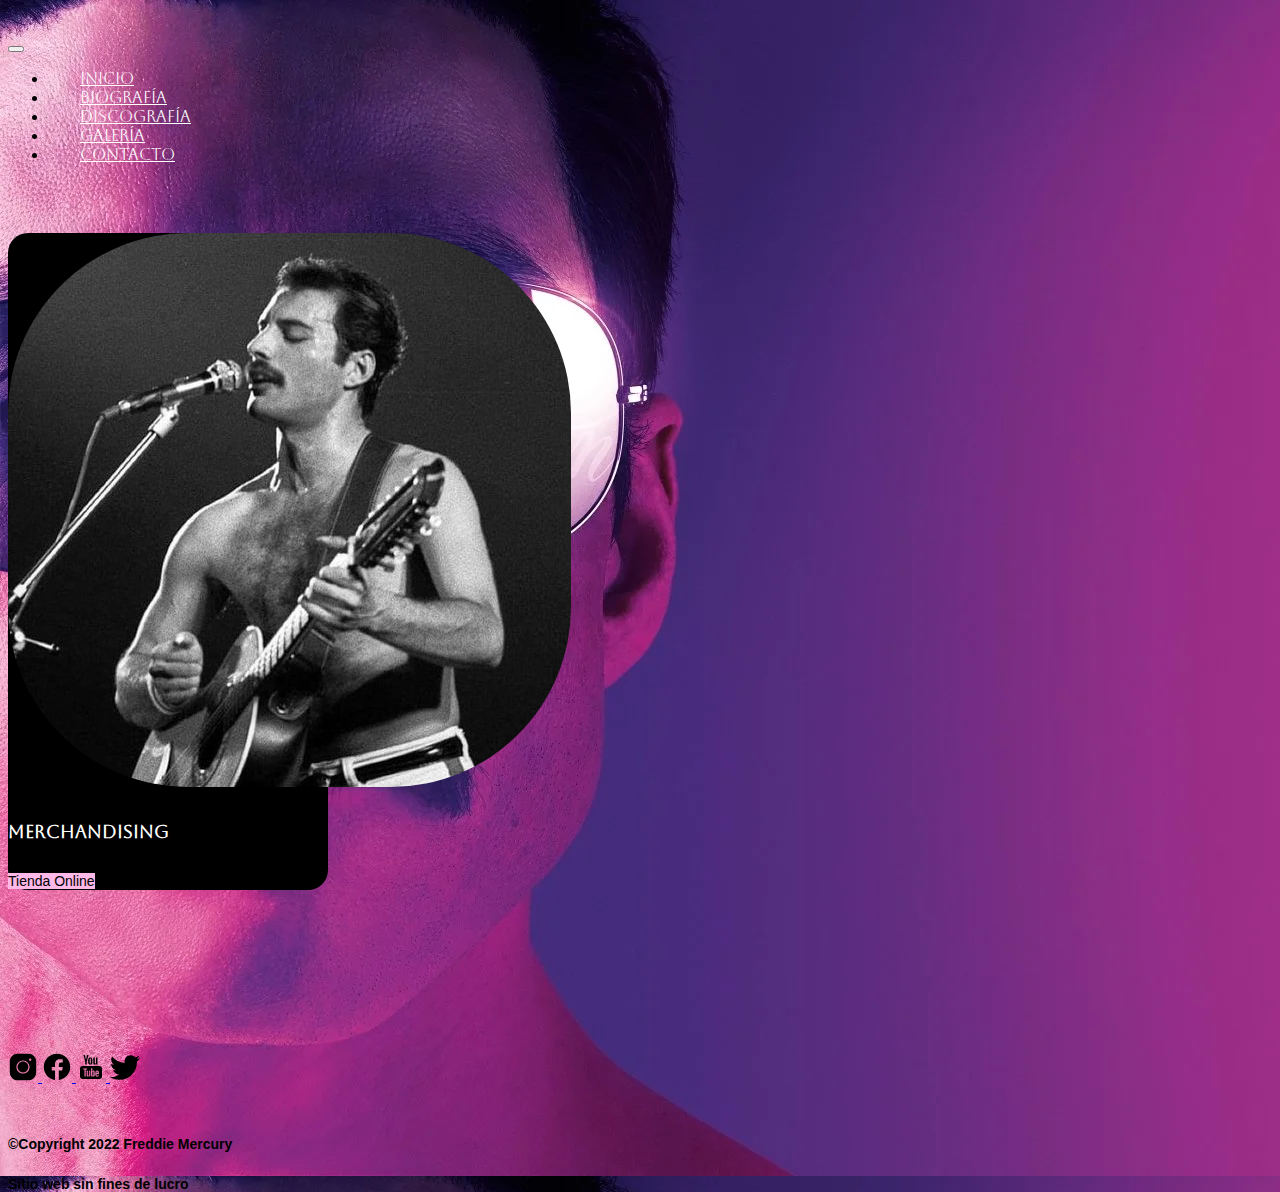
<file: index.html>
<!DOCTYPE html>
<html lang="es" style="height:100%; width:100%;">
<head>
    <meta charset="UTF-8">
    <meta http-equiv="X-UA-Compatible" content="IE=edge">
    <meta name="viewport" content="width=device-width, initial-scale=1.0">
    <meta name="description" content="Encontrá toda la información sobre Freddie Mercury.">
    <meta name="keywords" content="música, rock, Freddie Mercury, 80, arte, Queen">
    <meta name="author" content="Brenda Foschi">
    <link rel="preconnect" href="https://fonts.googleapis.com">
    <link rel="preconnect" href="https://fonts.gstatic.com" crossorigin>
    <link href="https://fonts.googleapis.com/css2?family=Aboreto&display=swap" rel="stylesheet">
    <link href="https://fonts.googleapis.com/css2?family=Libre+Baskerville:wght@700&family=Playfair+Display&family=Signika:wght@500&display=swap" rel="stylesheet">
    <link href="https://cdn.jsdelivr.net/npm/bootstrap@5.1.3/dist/css/bootstrap.min.css" rel="stylesheet" integrity="sha384-1BmE4kWBq78iYhFldvKuhfTAU6auU8tT94WrHftjDbrCEXSU1oBoqyl2QvZ6jIW3" crossorigin="anonymous">
    <link rel="stylesheet" href="./css/style.css">
    <title>Freddie Mercury</title>
</head>

<body>
      <header class="container fluid">
      <div class="row" style="height: 3vh;"></div>

      <!-- BARRA DE NAVEGACIÓN -->
      <div class="row">
        <nav class="navbar navbar-expand-lg navbar-dark">
            <div class="container-fluid">
              
              <button class="navbar-toggler" type="button" data-bs-toggle="collapse" data-bs-target="#navbarNav" 
                aria-controls="navbarNav" aria-expanded="false" aria-label="Toggle navigation">
                <span class="navbar-toggler-icon"></span>
              </button>
              <div class="collapse navbar-collapse" id="navbarNav">
                <ul class="navbar-nav mx-auto">
                  <li class="nav-item">
                    <a class="inic nav-link active" aria-current="page" href="./index.html">INICIO</a>
                  </li>
                  <li class="nav-item">
                    <a class="bio nav-link" href="./pages/biografia.html">BIOGRAFÍA</a>
                  </li>
                  <li class="nav-item">
                    <a class="disc nav-link" href="./pages/discografia.html">DISCOGRAFÍA</a>
                  </li>
                  <li class="nav-item">
                    <a class="gal nav-link" href="./pages/galeria.html">GALERÍA</a>
                  </li>
                  <li class="nav-item">
                    <a class="cont nav-link" href="./pages/contacto.html">CONTACTO</a>
                  </li>
               </div>
            </div>
          </nav>
    </div>
   </header>

   <main>
     <section class="container">
       <div class="row" style="height: 5vh;"></div>
       <div class="row">
          <div class="col-sm-7 col-xs-10">
          </div>

          <!-- CARD -->
          <div class="text-center col-sm-5 col-xs-10">
            <div class="card">
              <img src="./media/card.webp" alt="Freddie Mercury">
              <div class="card-body">
                <h5 class="card-title">Merchandising</h5>
                <a href="./pages/error.html" class="btn">Tienda Online</a>
              </div>
            </div>
          </div>
        </div>
    </section>

    <div class="row" style="height: 8vh;"></div>
   </main>

   
   <!-- FOOTER -->
   <footer class="container fluid">

    <div class="row" style="height: 10vh"></div>

    
    <div class="row">
          <nav class="navbar navbar-light">
        <div class="col-12 text-center">
          <a class="navbar-brand" href="https://www.instagram.com/freddiemercury">
            <img src="./media/ig.svg" alt="logo instagram" height="30px">
          </a>
          <a class="navbar-brand" href="https://www.facebook.com/freddiemercury/">
            <img src="./media/fb.svg" alt="logo facebook" height="30px">
          </a>
          <a class="navbar-brand" href="https://www.youtube.com/channel/UCxbkO0haK5H6zhsa_lRcn0A">
            <img src="./media/ytb.svg" alt="logo youtube" height="30px">
          </a>
          <a class="navbar-brand" href="https://www.youtube.com/channel/UCxbkO0haK5H6zhsa_lRcn0A">
            <img src="./media/tw.svg" alt="logo twitter" height="30px">
          </a>
        </div>
      </nav>
      <div class="row" style="height: 3vh"></div>
      <div class="row text-center">
        <h5>©Copyright 2022 Freddie Mercury</h5>
        <h5>Sitio web sin fines de lucro</h5>
      </div>
  </div>
  </footer>



    <script src="https://cdn.jsdelivr.net/npm/@popperjs/core@2.11.2/dist/umd/popper.min.js" 
    integrity="sha384-q9CRHqZndzlxGLOj+xrdLDJa9ittGte1NksRmgJKeCV9DrM7Kz868XYqsKWPpAmn" crossorigin="anonymous"></script>
   <script src="https://cdn.jsdelivr.net/npm/bootstrap@5.1.3/dist/js/bootstrap.min.js" 
   integrity="sha384-QJHtvGhmr9XOIpI6YVutG+2QOK9T+ZnN4kzFN1RtK3zEFEIsxhlmWl5/YESvpZ13" crossorigin="anonymous"></script>
</body>
</html>
</file>
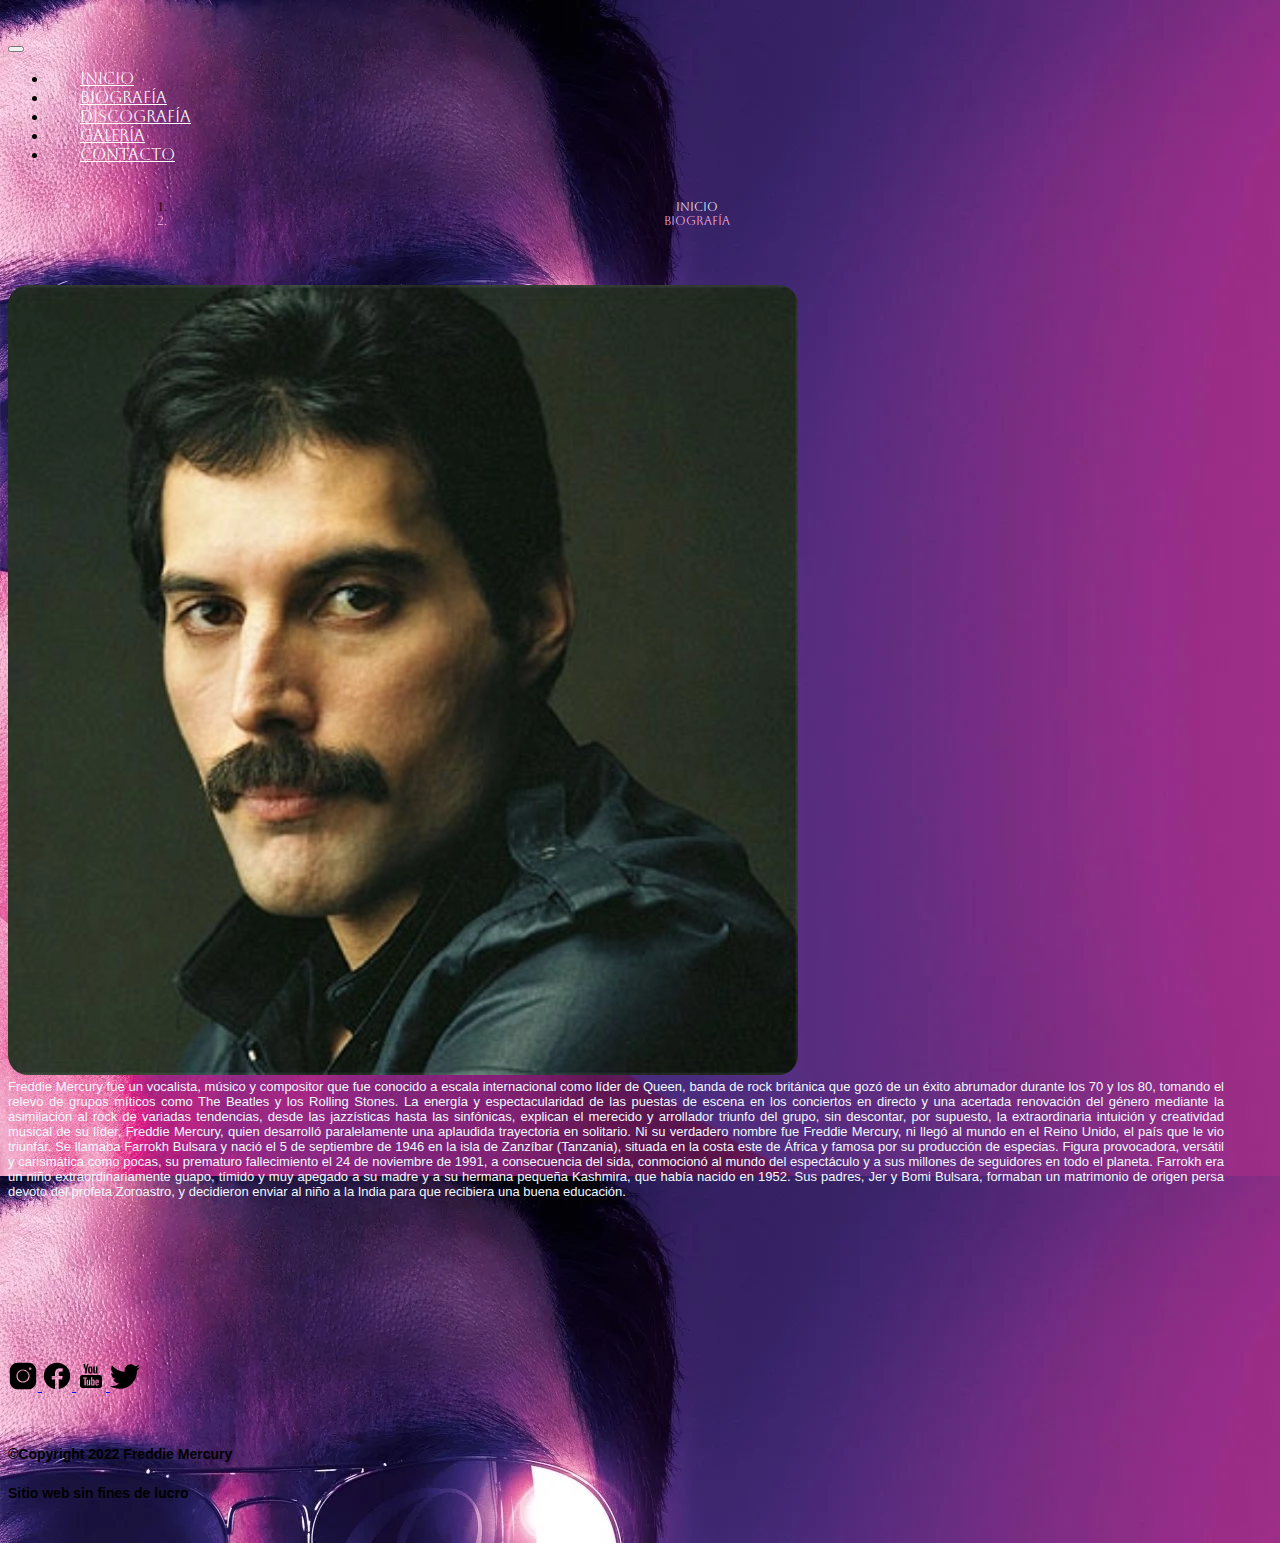
<file: pages/biografia.html>
<!DOCTYPE html>
<html lang="es">
<head>
    <meta charset="UTF-8">
    <meta http-equiv="X-UA-Compatible" content="IE=edge">
    <meta name="viewport" content="width=device-width, initial-scale=1.0">
    <meta name="description" content="Encontrá toda la información sobre la vida de Freddie Mercury.">
    <meta name="keywords" content="música, rock, Freddie Mercury, 80, arte, biografía">
    <meta name="author" content="Brenda Foschi">
    <link rel="preconnect" href="https://fonts.googleapis.com">
    <link rel="preconnect" href="https://fonts.gstatic.com" crossorigin>
    <link href="https://fonts.googleapis.com/css2?family=Aboreto&display=swap" rel="stylesheet">
    <link href="https://fonts.googleapis.com/css2?family=Libre+Baskerville:wght@700&family=Playfair+Display&family=Signika:wght@500&display=swap" rel="stylesheet">
    <link href="https://cdn.jsdelivr.net/npm/bootstrap@5.1.3/dist/css/bootstrap.min.css" rel="stylesheet" integrity="sha384-1BmE4kWBq78iYhFldvKuhfTAU6auU8tT94WrHftjDbrCEXSU1oBoqyl2QvZ6jIW3" crossorigin="anonymous">
    <link rel="stylesheet" href="../css/style.css">
    <title>Biografía</title>
</head>

<body class="cuerpi">
  <header class="container fluid">
    <div class="row" style="height: 3vh;"></div>

         <!-- BARRA DE NAVEGACIÓN -->
    <div class="row">
      <nav class="navbar navbar-expand-lg navbar-dark">
          <div class="container-fluid">
            <button class="navbar-toggler" type="button" data-bs-toggle="collapse" data-bs-target="#navbarNav" 
              aria-controls="navbarNav" aria-expanded="false" aria-label="Toggle navigation">
              <span class="navbar-toggler-icon"></span>
            </button>

            <div class="collapse navbar-collapse" id="navbarNav">
              <ul class="navbar-nav mx-auto">
                <li class="nav-item">
                  <a class="inic nav-link" aria-current="page" href="../index.html">INICIO</a>
                </li>
                <li class="nav-item">
                  <a class="bio nav-link active" href="../pages/biografia.html">BIOGRAFÍA</a>
                </li>
                <li class="nav-item">
                  <a class="disc nav-link" href="../pages/discografia.html">DISCOGRAFÍA</a>
                </li>
                <li class="nav-item">
                  <a class="gal nav-link" href="../pages/galeria.html">GALERÍA</a>
                </li>
                <li class="nav-item">
                  <a class="cont nav-link" href="../pages/contacto.html">CONTACTO</a>
                </li>
             </div>
          </div>
        </nav>
  </div>
 </header>

   <main>
     
    <!-- BREADCRUM  -->
     <nav aria-label="breadcrumb">
      <ol class="breadcrumb">
        <li class="breadcrumb-item"><a class="enlace" href="../index.html">Inicio</a></li>
        <li class="breadcrumb-item active" aria-current="page">Biografía</li>
      </ol>
    </nav>

      <section class="container">
        <div class="row" style="height: 5vh;"></div>

        <!-- TEXTO BIOGRAFÍA -->
        <div class="row">
          <div class="col-sm-6 col-md-6 col-xs-12 text-center"><img style="border-radius:20px;" width="65%" src="../media/biogra_freddie.webp" 
            alt="Freddie Mercury"> </div>
            <div id="textbio" class="col-sm-6 col-md-6 col-xs-12">Freddie Mercury fue un vocalista, músico y compositor que fue conocido a escala internacional como
            líder de Queen, banda de rock británica que gozó de un éxito abrumador durante los 70 y los 80, tomando el relevo de 
            grupos míticos como The Beatles y los Rolling Stones. La energía y espectacularidad de las puestas de escena en los 
            conciertos en directo y una acertada renovación del género mediante la asimilación al rock de variadas tendencias, desde 
            las jazzísticas hasta las sinfónicas, explican el merecido y arrollador triunfo del grupo, sin descontar, por supuesto, 
            la extraordinaria intuición y creatividad musical de su líder, Freddie Mercury, quien desarrolló paralelamente una 
            aplaudida trayectoria en solitario. Ni su verdadero nombre fue Freddie Mercury, ni llegó al mundo en el Reino Unido, 
            el país que le vio triunfar. Se llamaba Farrokh Bulsara y nació el 5 de septiembre de 1946 en la isla de Zanzíbar 
            (Tanzania), situada en la costa este de África y famosa por su producción de especias. Figura provocadora, versátil y 
            carismática como pocas, su prematuro fallecimiento el 24 de noviembre de 1991, a consecuencia del sida, conmocionó al 
            mundo del espectáculo y a sus millones de seguidores en todo el planeta. Farrokh era un niño extraordinariamente guapo, 
            tímido y muy apegado a su madre y a su hermana pequeña Kashmira, que había nacido en 1952. Sus padres, Jer y Bomi Bulsara,
             formaban un matrimonio de origen persa devoto del profeta Zoroastro, y decidieron enviar al niño a la India para que 
             recibiera una buena educación.      
            </div>
            
    </section>
    <div class="row" style="height: 8vh;"></div>
   </main>

   <!-- FOOTER -->
   <footer class="container fluid">

    <div class="row" style="height: 10vh"></div>

    <div class="row">
          <nav class="navbar navbar-light">
        <div class="col-12 text-center">
          <a class="navbar-brand" href="https://www.instagram.com/freddiemercury">
            <img src="../media/ig.svg" alt="" height="30px">
          </a>
          <a class="navbar-brand" href="https://www.facebook.com/freddiemercury/">
            <img src="../media/fb.svg" alt="" height="30px">
          </a>
          <a class="navbar-brand" href="https://www.youtube.com/channel/UCxbkO0haK5H6zhsa_lRcn0A">
            <img src="../media/ytb.svg" alt="" height="30px">
          </a>
          <a class="navbar-brand" href="https://www.youtube.com/channel/UCxbkO0haK5H6zhsa_lRcn0A">
            <img src="../media/tw.svg" alt="" height="30px">
          </a>
        </div>
      </nav>
      <div class="row" style="height: 3vh"></div>
      <div class="row text-center">
        <h5>©Copyright 2022 Freddie Mercury</h5>
        <h5>Sitio web sin fines de lucro</h5>
      </div>
    
  </div>
     <br>
  </footer>
   
   <script src="https://cdn.jsdelivr.net/npm/@popperjs/core@2.11.2/dist/umd/popper.min.js" 
   integrity="sha384-q9CRHqZndzlxGLOj+xrdLDJa9ittGte1NksRmgJKeCV9DrM7Kz868XYqsKWPpAmn" crossorigin="anonymous"></script>
   <script src="https://cdn.jsdelivr.net/npm/bootstrap@5.1.3/dist/js/bootstrap.min.js" 
   integrity="sha384-QJHtvGhmr9XOIpI6YVutG+2QOK9T+ZnN4kzFN1RtK3zEFEIsxhlmWl5/YESvpZ13" crossorigin="anonymous"></script>

</body>
</html>
</file>
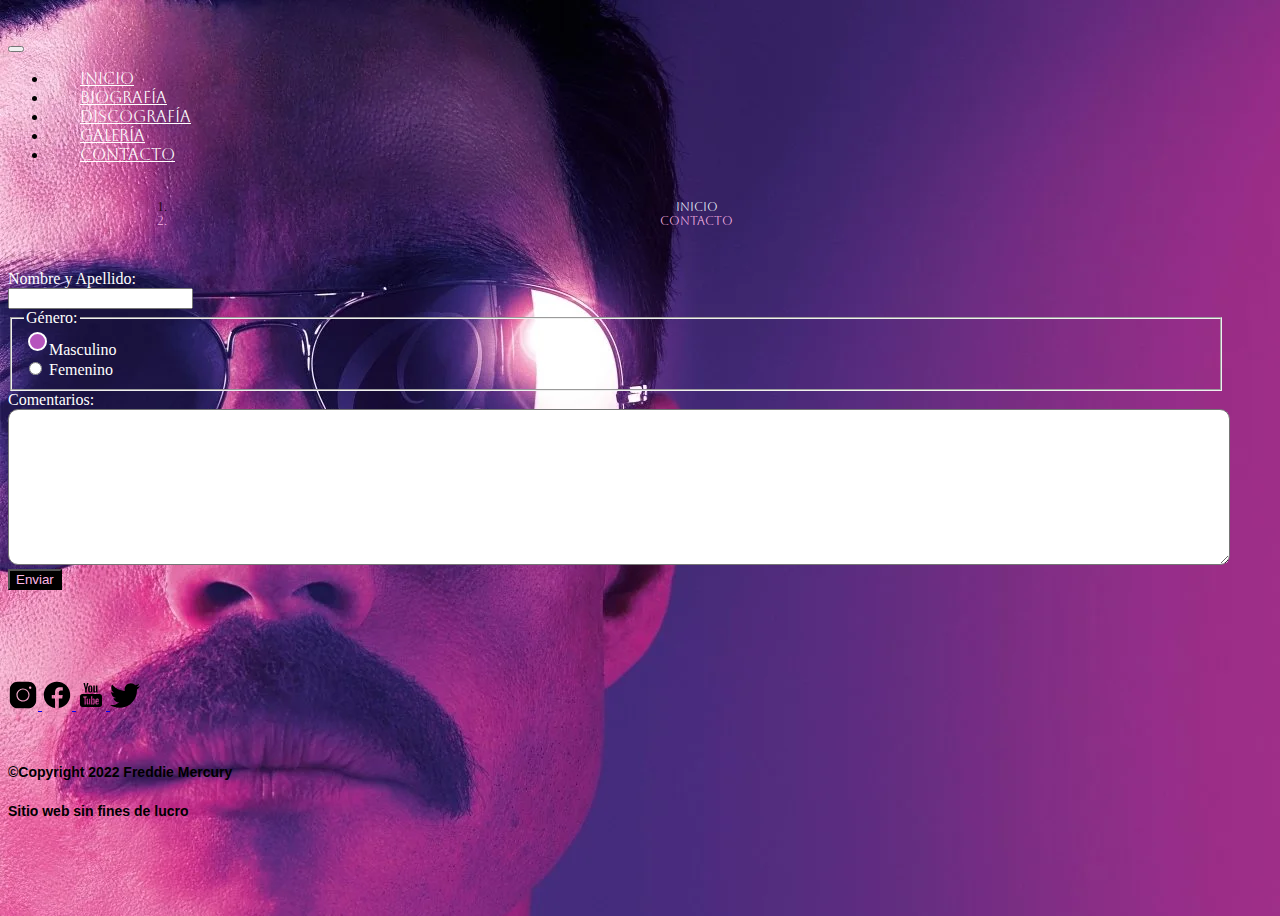
<file: pages/contacto.html>
<!DOCTYPE html>
<html lang="en">
<head>
    <meta charset="UTF-8">
    <meta http-equiv="X-UA-Compatible" content="IE=edge">
    <meta name="viewport" content="width=device-width, initial-scale=1.0">
    <meta name="description" content="Encontrá toda la información sobre Freddie Mercury.">
    <meta name="keywords" content="música, rock, Freddie Mercury, 80, arte">
    <meta name="author" content="Brenda Foschi">
    <link rel="preconnect" href="https://fonts.gstatic.com" crossorigin>
    <link href="https://fonts.googleapis.com/css2?family=Aboreto&display=swap" rel="stylesheet">
    <link href="https://fonts.googleapis.com/css2?family=Libre+Baskerville:wght@700&family=Playfair+Display&family=Signika:wght@500&display=swap" rel="stylesheet">
    <link href="https://cdn.jsdelivr.net/npm/bootstrap@5.1.3/dist/css/bootstrap.min.css" rel="stylesheet" integrity="sha384-1BmE4kWBq78iYhFldvKuhfTAU6auU8tT94WrHftjDbrCEXSU1oBoqyl2QvZ6jIW3" crossorigin="anonymous">
    <link rel="stylesheet" href="../css/style.css">
    <title>Contacto</title>
</head>

<body class="cuerpi">
  <header class="container fluid">
    <div class="row" style="height: 3vh;"></div>

    <!-- BARRA DE NAVEGACIÓN -->
    <div class="row">
      <nav class="navbar navbar-expand-lg navbar-dark">
          <div class="container-fluid">
              <button class="navbar-toggler" type="button" data-bs-toggle="collapse" data-bs-target="#navbarNav" 
              aria-controls="navbarNav" aria-expanded="false" aria-label="Toggle navigation">
              <span class="navbar-toggler-icon"></span>
            </button>

            <div class="collapse navbar-collapse" id="navbarNav">
              <ul class="navbar-nav mx-auto">
                <li class="nav-item">
                  <a class="inic nav-link" aria-current="page" href="../index.html">INICIO</a>
                </li>
                <li class="nav-item">
                  <a class="bio nav-link" href="../pages/biografia.html">BIOGRAFÍA</a>
                </li>
                <li class="nav-item">
                  <a class="disc nav-link" href="../pages/discografia.html">DISCOGRAFÍA</a>
                </li>
                <li class="nav-item">
                  <a class="gal nav-link" href="../pages/galeria.html">GALERÍA</a>
                </li>
                <li class="nav-item">
                  <a class="cont nav-link active" href="../pages/contacto.html">CONTACTO</a>
                </li>
             </div>
          </div>
        </nav>
  </div>
 </header>


 <main>

 <!-- BREADCRUM -->
  <nav aria-label="breadcrumb">
    <ol class="breadcrumb">
      <li class="breadcrumb-item"><a class="enlace" href="../index.html">Inicio</a></li>
      <li class="breadcrumb-item active" aria-current="page">Contacto</li>
    </ol>
  </nav>

    
    <div class="row" style="height: 30px;"></div>

    <!-- FORMULARIO -->
    <section class="container">
       <div class="row">
       <div class="col-6"></div> 

      <div class="col-sm-6 col-xs-12">
       <form>
        <div class="col-sm-6 "></div>
           <div class="row mb-4">
          <label for="input_name" class="col-sm-4 col-form-label">Nombre y Apellido:</label>
          <div class="col-sm-6 ">
            <input type="name" class="form-control input-sm" id="input_name">
          </div>
        </div>
           
        <fieldset class="row mb-4">
          <legend class="col-form-label col-sm-4">Género:</legend>
          <div class="col-sm-4">
            <div class="form-check">
              <input class="form-check-input" type="radio" name="gridRadios" id="gridRadios1" value="option1" checked>
              <label class="form-check-label" for="gridRadios1">
                Masculino
              </label>
            </div>
            <div class="form-check">
              <input class="form-check-input" type="radio" name="gridRadios" id="gridRadios2" value="option2">
              <label class="form-check-label" for="gridRadios2">
                Femenino
              </label>
            </div>
          </div>
        </fieldset>

        <div class="row mb-4">
            <label for="input_name" class="col-sm-4 col-form-label">Comentarios:</label>
            <div class="col-sm-6">
              <textarea cols="40" rows="10" style="border-radius: 10px; width: 100%;"></textarea>
            </div>
          </div>
          <div class="row mb-4">
            <div class="col-sm-4">
            </div>
            <div class="col-sm-8">
              <button type="submit" class="btn">Enviar</button>

            </div>
         </div>
       </form>        
      </div>  
    </div>
  
 </section>
</main>

<!-- FOOTER -->

      <footer class="container fluid">

        <div class="row" style="height: 10vh"></div>
    
        <div class="row">
              <nav class="navbar navbar-light">
            <div class="col-12 text-center">
              <a class="navbar-brand" href="https://www.instagram.com/freddiemercury">
                <img src="../media/ig.svg" alt="" height="30px">
              </a>
              <a class="navbar-brand" href="https://www.facebook.com/freddiemercury/">
                <img src="../media/fb.svg" alt="" height="30px">
              </a>
              <a class="navbar-brand" href="https://www.youtube.com/channel/UCxbkO0haK5H6zhsa_lRcn0A">
                <img src="../media/ytb.svg" alt="" height="30px">
              </a>
              <a class="navbar-brand" href="https://www.youtube.com/channel/UCxbkO0haK5H6zhsa_lRcn0A">
                <img src="../media/tw.svg" alt="" height="30px">
              </a>
            </div>
          </nav>
          <div class="row" style="height: 3vh"></div>
          <div class="row text-center">
            <h5>©Copyright 2022 Freddie Mercury</h5>
            <h5>Sitio web sin fines de lucro</h5>
          </div>
        
      </div>
         <br>
      </footer>
      
      <script src="https://cdn.jsdelivr.net/npm/@popperjs/core@2.11.2/dist/umd/popper.min.js" 
      integrity="sha384-q9CRHqZndzlxGLOj+xrdLDJa9ittGte1NksRmgJKeCV9DrM7Kz868XYqsKWPpAmn" crossorigin="anonymous"></script>
      <script src="https://cdn.jsdelivr.net/npm/bootstrap@5.1.3/dist/js/bootstrap.min.js" 
      integrity="sha384-QJHtvGhmr9XOIpI6YVutG+2QOK9T+ZnN4kzFN1RtK3zEFEIsxhlmWl5/YESvpZ13" crossorigin="anonymous"></script>
  
  
  </body>
  </html>

  <style>
    label, legend{
        color: white;
    }
  </style>
</file>
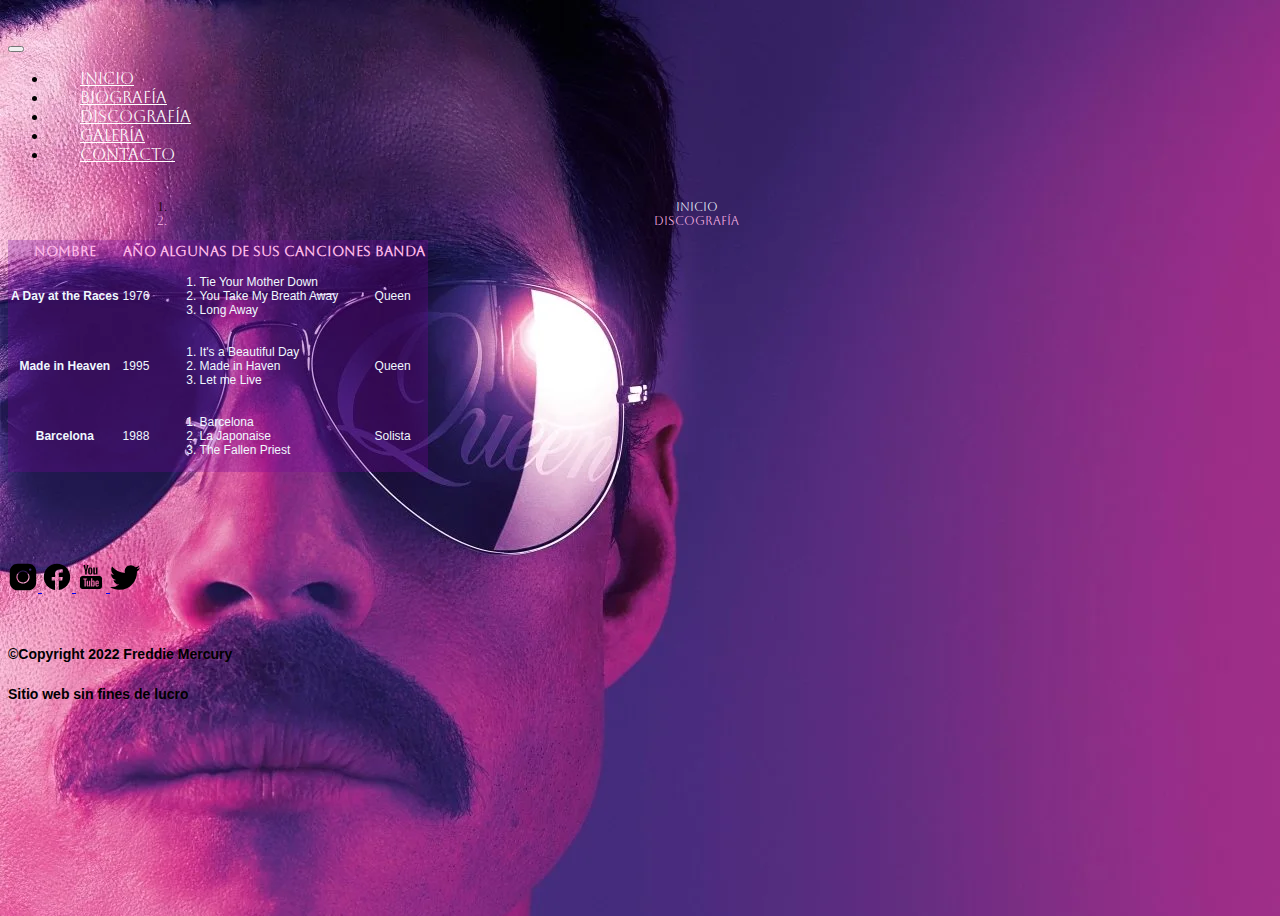
<file: pages/discografia.html>
<!DOCTYPE html>
<html lang="en">
<head>
    <meta charset="UTF-8">
    <meta http-equiv="X-UA-Compatible" content="IE=edge">
    <meta name="viewport" content="width=device-width, initial-scale=1.0">
    <meta name="description" content="Encontrá toda la información sobre la discografía de Freddie Mercury.">
    <meta name="keywords" content="música, rock, Freddie Mercury, 80, arte, discos, albumes, canciones">
    <meta name="author" content="Brenda Foschi">
    <link rel="preconnect" href="https://fonts.gstatic.com" crossorigin>
    <link href="https://fonts.googleapis.com/css2?family=Aboreto&display=swap" rel="stylesheet">
    <link href="https://fonts.googleapis.com/css2?family=Libre+Baskerville:wght@700&family=Playfair+Display&family=Signika:wght@500&display=swap" rel="stylesheet">
    <link href="https://cdn.jsdelivr.net/npm/bootstrap@5.1.3/dist/css/bootstrap.min.css" rel="stylesheet" integrity="sha384-1BmE4kWBq78iYhFldvKuhfTAU6auU8tT94WrHftjDbrCEXSU1oBoqyl2QvZ6jIW3" crossorigin="anonymous">
    <link rel="stylesheet" href="../css/style.css">
    <title>Discografía</title>
</head>

<body class="cuerpi">
  <header class="container fluid">
    <div class="row" style="height: 3vh;"></div>

     <!-- BARRA DE NAVEGACIÓN -->
    <div class="row">
      <nav class="navbar navbar-expand-lg navbar-dark">
          <div class="container-fluid">
              <button class="navbar-toggler" type="button" data-bs-toggle="collapse" data-bs-target="#navbarNav" 
              aria-controls="navbarNav" aria-expanded="false" aria-label="Toggle navigation">
              <span class="navbar-toggler-icon"></span>
            </button>

            <div class="collapse navbar-collapse" id="navbarNav">
              <ul class="navbar-nav mx-auto">
                <li class="nav-item">
                  <a class="inic nav-link" aria-current="page" href="../index.html">INICIO</a>
                </li>
                <li class="nav-item">
                  <a class="bio nav-link" href="../pages/biografia.html">BIOGRAFÍA</a>
                </li>
                <li class="nav-item">
                  <a class="disc nav-link active" href="../pages/discografia.html">DISCOGRAFÍA</a>
                </li>
                <li class="nav-item">
                  <a class="gal nav-link" href="../pages/galeria.html">GALERÍA</a>
                </li>
                <li class="nav-item">
                  <a class="cont nav-link" href="../pages/contacto.html">CONTACTO</a>
                </li>
             </div>
          </div>
        </nav>
  </div>
 </header>

   <main>

     <!-- BREADCRUM  -->
    <nav aria-label="breadcrumb">
      <ol class="breadcrumb">
        <li class="breadcrumb-item"><a class="enlace" href="../index.html">Inicio</a></li>
        <li class="breadcrumb-item active" aria-current="page">Discografía</li>
      </ol>
    </nav>

    <!-- TABLA DE DISCOGRAFÍA -->
     <div class="container table-responsive py-5"> 
         <table class="table table-bordered text-center">
           <thead>
             <tr>
               <th scope="col">Nombre</th>
               <th scope="col">Año</th>
               <th scope="col">Algunas de sus canciones</th>
               <th scope="col">Banda</th>
             </tr>
           </thead>
           <tbody>
             <tr>
               <th scope="row">A Day at the Races</th>
               <td>1976</td>
               <td><ol><li>Tie Your Mother Down</li>
                 <li>You Take My Breath Away</li>
                <li>Long Away</li></ol></td>
               <td>Queen</td>
               
             </tr>
             <tr>
               <th scope="row">Made in Heaven</th>
               <td>1995</td>
               <td><ol><li>It's a Beautiful Day</li>
                 <li>Made in Haven</li>
                 <li>Let me Live</li></ol></td>
               <td>Queen</td>
             </tr>
             <tr>
               <th scope="row">Barcelona</th>
               <td>1988</td>
               <td><ol>
                 <li>Barcelona</li>
                 <li>La Japonaise</li>
                 <li>The Fallen Priest</li>
               </ol></td>
               <td>Solista</td>
             </tr>
          </tbody>
         </table>
         </div>
   </main>


   <!-- FOOTER -->
   <footer class="container fluid">

    <div class="row" style="height: 10vh"></div>

    <div class="row">
          <nav class="navbar navbar-light">
        <div class="col-12 text-center">
          <a class="navbar-brand" href="https://www.instagram.com/freddiemercury">
            <img src="../media/ig.svg" alt="" height="30px">
          </a>
          <a class="navbar-brand" href="https://www.facebook.com/freddiemercury/">
            <img src="../media/fb.svg" alt="" height="30px">
          </a>
          <a class="navbar-brand" href="https://www.youtube.com/channel/UCxbkO0haK5H6zhsa_lRcn0A">
            <img src="../media/ytb.svg" alt="" height="30px">
          </a>
          <a class="navbar-brand" href="https://www.youtube.com/channel/UCxbkO0haK5H6zhsa_lRcn0A">
            <img src="../media/tw.svg" alt="" height="30px">
          </a>
        </div>
      </nav>
      <div class="row" style="height: 3vh"></div>
      <div class="row text-center">
        <h5>©Copyright 2022 Freddie Mercury</h5>
        <h5>Sitio web sin fines de lucro</h5>
      </div>
    
  </div>
     <br>
  </footer>
    
    <script src="https://cdn.jsdelivr.net/npm/@popperjs/core@2.11.2/dist/umd/popper.min.js" 
    integrity="sha384-q9CRHqZndzlxGLOj+xrdLDJa9ittGte1NksRmgJKeCV9DrM7Kz868XYqsKWPpAmn" crossorigin="anonymous"></script>
   <script src="https://cdn.jsdelivr.net/npm/bootstrap@5.1.3/dist/js/bootstrap.min.js" 
   integrity="sha384-QJHtvGhmr9XOIpI6YVutG+2QOK9T+ZnN4kzFN1RtK3zEFEIsxhlmWl5/YESvpZ13" crossorigin="anonymous"></script>

</body>
</html>
</file>
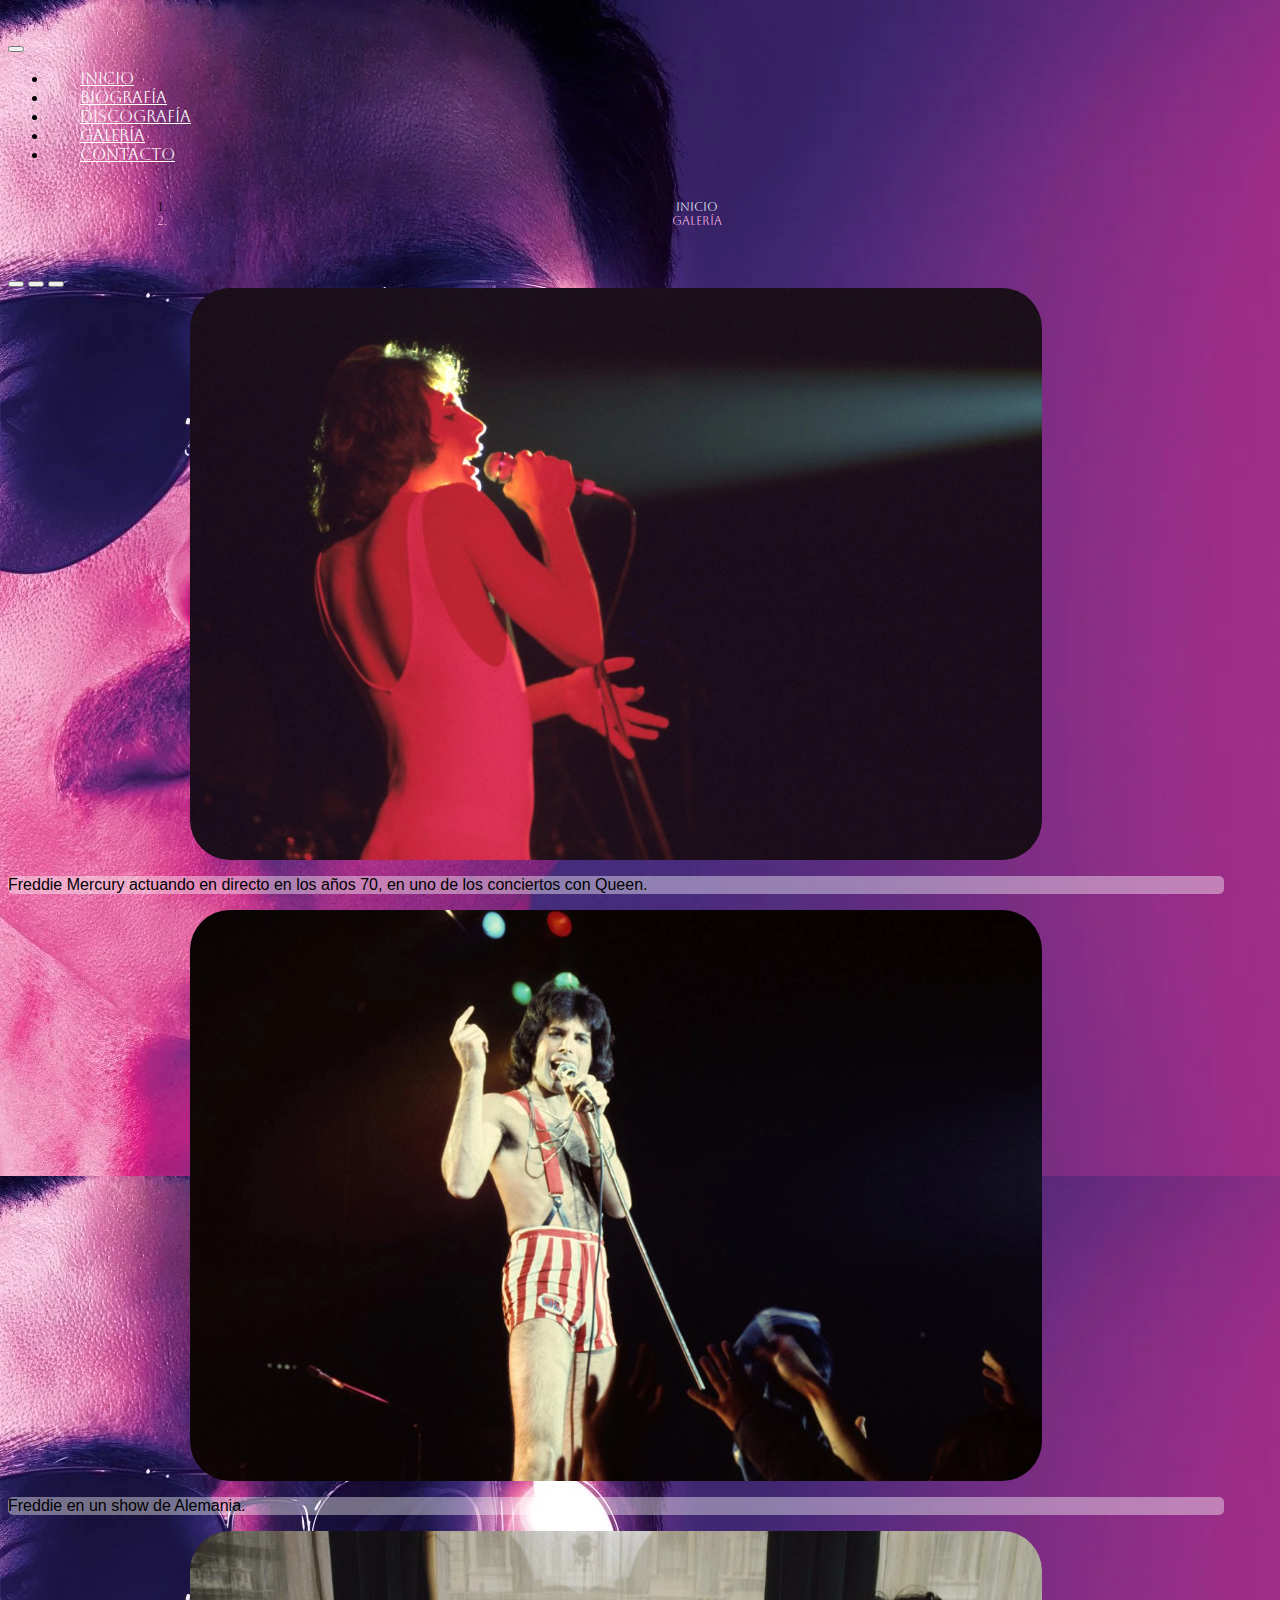
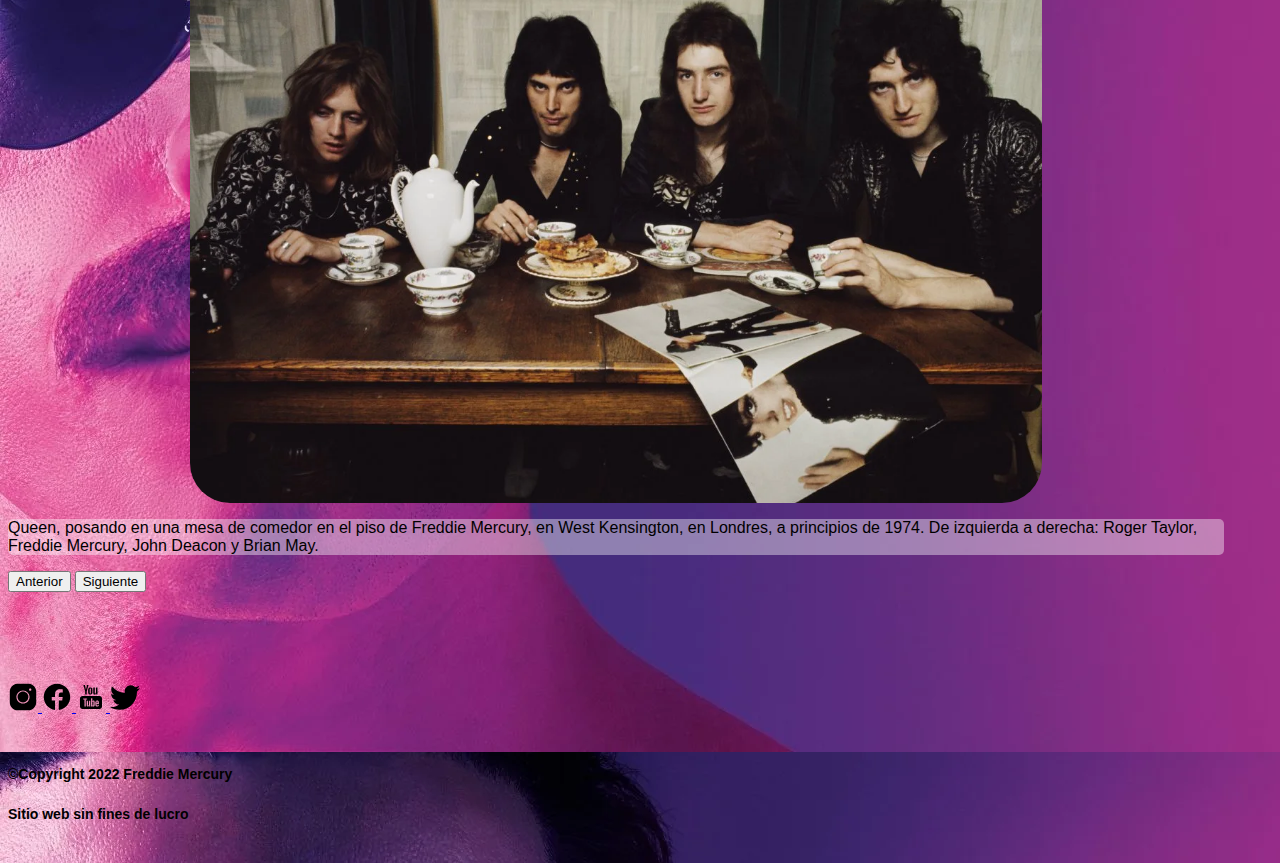
<file: pages/galeria.html>
<!DOCTYPE html>
<html lang="en">
<head>
    <meta charset="UTF-8">
    <meta http-equiv="X-UA-Compatible" content="IE=edge">
    <meta name="viewport" content="width=device-width, initial-scale=1.0">
    <meta name="description" content="Encontrá todas las imagénes exclusivas de Freddie Mercury.">
    <meta name="keywords" content="música, rock, Freddie Mercury, 80, arte, imagenes, fotos, show, Queen">
    <meta name="author" content="Brenda Foschi">
    <link rel="preconnect" href="https://fonts.gstatic.com" crossorigin>
    <link href="https://fonts.googleapis.com/css2?family=Aboreto&display=swap" rel="stylesheet">
    <link href="https://fonts.googleapis.com/css2?family=Libre+Baskerville:wght@700&family=Playfair+Display&family=Signika:wght@500&display=swap" rel="stylesheet">
    <link href="https://cdn.jsdelivr.net/npm/bootstrap@5.1.3/dist/css/bootstrap.min.css" rel="stylesheet" integrity="sha384-1BmE4kWBq78iYhFldvKuhfTAU6auU8tT94WrHftjDbrCEXSU1oBoqyl2QvZ6jIW3" crossorigin="anonymous">
    <link rel="stylesheet" href="../css/style.css">
    <title>Galería</title>
</head>

<body class="cuerpi">
  <header class="container fluid">
    <div class="row" style="height: 3vh;"></div>

    <!-- BARRA DE NAVEGACIÓN -->
    <div class="row">
      <nav class="navbar navbar-expand-lg navbar-dark">
          <div class="container-fluid">
              <button class="navbar-toggler" type="button" data-bs-toggle="collapse" data-bs-target="#navbarNav" 
              aria-controls="navbarNav" aria-expanded="false" aria-label="Toggle navigation">
              <span class="navbar-toggler-icon"></span>
            </button>

            <div class="collapse navbar-collapse" id="navbarNav">
              <ul class="navbar-nav mx-auto">
                <li class="nav-item">
                  <a class="inic nav-link" aria-current="page" href="../index.html">INICIO</a>
                </li>
                <li class="nav-item">
                  <a class="bio nav-link" href="../pages/biografia.html">BIOGRAFÍA</a>
                </li>
                <li class="nav-item">
                  <a class="disc nav-link" href="../pages/discografia.html">DISCOGRAFÍA</a>
                </li>
                <li class="nav-item">
                  <a class="gal nav-link active" href="../pages/galeria.html">GALERÍA</a>
                </li>
                <li class="nav-item">
                  <a class="cont nav-link" href="../pages/contacto.html">CONTACTO</a>
                </li>
             </div>
          </div>
        </nav>
  </div>
 </header>

   
   <main>

    <!-- BREADCRUM -->
    <nav aria-label="breadcrumb">
      <ol class="breadcrumb">
        <li class="breadcrumb-item"><a class="enlace" href="../index.html">Inicio</a></li>
        <li class="breadcrumb-item active" aria-current="page">Galería</li>
      </ol>
    </nav>

    <div class="row" style="height:30px; "></div>
    

      <!-- CAROUSEL DE IMÁGENES FREDDIE -->
      <section>
      <div class="row">
        <div id="carouselExampleCaptions" class="carousel slide" data-bs-ride="carousel">
  <div class="carousel-indicators">
    <button type="button" data-bs-target="#carouselExampleCaptions" data-bs-slide-to="0" class="active" aria-current="true" aria-label="Slide 1"></button>
    <button type="button" data-bs-target="#carouselExampleCaptions" data-bs-slide-to="1" aria-label="Slide 2"></button>
    <button type="button" data-bs-target="#carouselExampleCaptions" data-bs-slide-to="2" aria-label="Slide 3"></button>
  </div>
  <div class="carousel-inner">
    <div class="carousel-item active">
      <img src="../media/uno.webp" class="d-block w-100" alt="Queen en Les Ambassadeurs">
      <div class="carousel-caption d-none d-md-block">
        <p>Freddie Mercury actuando en directo en los años 70, en uno de los conciertos con Queen.</p>
      </div>
    </div>
    <div class="carousel-item">
      <img src="../media/cuatro.webp" class="d-block w-100" alt="Freddie en un concierto">
      <div class="carousel-caption d-none d-md-block">
          <p>Freddie en un show de Alemania.</p>
      </div>
    </div>
    <div class="carousel-item">
      <img src="../media/tres.webp" class="d-block w-100" alt="Queen en Londres">
      <div class="carousel-caption d-none d-md-block">
        <p>Queen, posando en una mesa de comedor en el piso de Freddie Mercury, en West Kensington, en Londres, a principios de 1974.
         De izquierda a derecha: Roger Taylor, Freddie Mercury, John Deacon y Brian May.</p>
      </div>
    </div>
    
  </div>
  <button class="carousel-control-prev" type="button" data-bs-target="#carouselExampleCaptions" data-bs-slide="prev">
    <span class="carousel-control-prev-icon" aria-hidden="true"></span>
    <span class="visually-hidden">Anterior</span>
  </button>
  <button class="carousel-control-next" type="button" data-bs-target="#carouselExampleCaptions" data-bs-slide="next">
    <span class="carousel-control-next-icon" aria-hidden="true"></span>
    <span class="visually-hidden">Siguiente</span>
  </button>
</div>
    </section>
  </main>
    
  <!-- FOOTER -->

    <footer class="container fluid">

      <div class="row" style="height: 10vh"></div>
  
      <div class="row">
            <nav class="navbar navbar-light">
          <div class="col-12 text-center">
            <a class="navbar-brand" href="https://www.instagram.com/freddiemercury">
              <img src="../media/ig.svg" alt="" height="30px">
            </a>
            <a class="navbar-brand" href="https://www.facebook.com/freddiemercury/">
              <img src="../media/fb.svg" alt="" height="30px">
            </a>
            <a class="navbar-brand" href="https://www.youtube.com/channel/UCxbkO0haK5H6zhsa_lRcn0A">
              <img src="../media/ytb.svg" alt="" height="30px">
            </a>
            <a class="navbar-brand" href="https://www.youtube.com/channel/UCxbkO0haK5H6zhsa_lRcn0A">
              <img src="../media/tw.svg" alt="" height="30px">
            </a>
          </div>
        </nav>
        <div class="row" style="height: 3vh"></div>
        <div class="row text-center">
          <h5>©Copyright 2022 Freddie Mercury</h5>
          <h5>Sitio web sin fines de lucro</h5>
        </div>
      
    </div>
       <br>
    </footer>
    
<script src="https://cdn.jsdelivr.net/npm/@popperjs/core@2.11.2/dist/umd/popper.min.js" 
integrity="sha384-q9CRHqZndzlxGLOj+xrdLDJa9ittGte1NksRmgJKeCV9DrM7Kz868XYqsKWPpAmn" crossorigin="anonymous"></script>
<script src="https://cdn.jsdelivr.net/npm/bootstrap@5.1.3/dist/js/bootstrap.min.js" 
integrity="sha384-QJHtvGhmr9XOIpI6YVutG+2QOK9T+ZnN4kzFN1RtK3zEFEIsxhlmWl5/YESvpZ13" crossorigin="anonymous"></script>
</body>
</html>
</file>
<file: css/style.css>
body {
  height: 100vh;
  width: 95vw;
  background-image: url("../media/background.webp");
  background-image: no-repeat;
}
@media (max-width: 500px) {
  body {
    background-image: -webkit-gradient(linear, right top, left top, from(violet), to(rgb(70, 0, 123)));
    background-image: linear-gradient(to left, violet, rgb(70, 0, 123));
  }
}
body .error {
  margin-top: 70px;
  text-align: center;
  font-family: "Courier New", Courier, monospace;
  color: rgb(0, 0, 0);
}
body .error h1 {
  font-size: 36px;
}
body .error p {
  font-size: 16px;
}
body aside {
  text-align: center;
}
body aside img {
  max-width: 200px;
}
body .btn_uno {
  font-family: "Courier New", Courier, monospace;
  font-size: 16px;
  background-color: rgb(0, 0, 0);
  color: white;
  border-radius: 20px;
}
body .return {
  text-align: center;
}
body section a {
  text-decoration: none;
}

header {
  height: 20vh;
}
header div nav div a {
  font-family: "Aboreto", cursive;
  color: white;
}
header div nav div a:hover {
  -webkit-transform: scale(1.2);
          transform: scale(1.2);
  -webkit-transition: -webkit-transform 1s;
  transition: -webkit-transform 1s;
  transition: transform 1s;
  transition: transform 1s, -webkit-transform 1s;
  background-color: rgb(56, 36, 107);
  border-radius: 30px;
}
header div nav div div .navbar-nav > li {
  padding-left: 2em;
  padding-right: 1em;
}
@media (max-width: 992px) {
  header .navbar-collapse {
    background-image: -webkit-gradient(linear, left top, right top, from(violet), to(rgb(70, 0, 123)));
    background-image: linear-gradient(to right, violet, rgb(70, 0, 123));
    z-index: 9999;
    border-radius: 30px;
  }
  header .navbar-toggler {
    background-color: rgb(56, 36, 107);
    border-color: rgb(56, 36, 107);
  }
}

main .text, main #textbio {
  color: aliceblue;
  text-align: justify;
  font-size: 16px;
  font-family: "Trebuchet MS", "Lucida Sans Unicode", "Lucida Grande", "Lucida Sans", Arial, sans-serif;
}
main #textbio {
  font-size: 13px;
}
main .carousel-inner > .carousel-item > img, main .carousel-inner > .carousel-item > a > img, main .carousel-inner > .carousel-item > p {
  display: block;
  height: auto;
  max-width: 70%;
  line-height: 1;
  margin: auto;
  border-radius: 40px;
}
main div p {
  font-family: "Trebuchet MS", "Lucida Sans Unicode", "Lucida Grande", "Lucida Sans", Arial, sans-serif;
  color: rgb(0, 0, 0);
  background-color: rgba(255, 255, 255, 0.4);
  border-radius: 5px;
}
main table {
  background-color: rgba(119, 7, 156, 0.3);
}
main table thead th {
  color: rgb(255, 184, 232);
  font-family: "Aboreto", cursive;
  font-size: 14px;
}
main table thead th:hover {
  color: rgb(255, 184, 232);
}
main table th, main table td {
  color: aliceblue;
  font-family: "Trebuchet MS", "Lucida Sans Unicode", "Lucida Grande", "Lucida Sans", Arial, sans-serif;
  font-size: 12px;
}
main table th:hover, main table td:hover {
  color: rgb(255, 184, 232);
}
main .table > :not(:first-child) {
  border-top: 0px;
}
main nav ol {
  margin-left: 10%;
  text-decoration: none;
  text-align: center;
  font-family: "Aboreto", cursive;
  font-size: 12px;
}
main a {
  text-decoration: none;
  color: aliceblue;
}
main a:hover {
  color: rgb(255, 184, 232);
}
main .breadcrumb-item.active {
  color: rgb(255, 184, 232);
}
main .breadcrumb-item + .breadcrumb-item::before {
  color: white;
}
main .card {
  border-radius: 20px;
  border: 30px -15;
  border-color: rgb(255, 184, 232);
  background-color: rgb(0, 0, 0);
}
main .card:hover {
  -webkit-box-shadow: 5px 5px 5px rgb(221, 221, 221);
          box-shadow: 5px 5px 5px rgb(221, 221, 221);
  background-color: rgb(56, 36, 107);
}
main .card img {
  border-radius: 180px;
}
main .card .card-title {
  font-family: "Aboreto", cursive;
  color: white;
  font-size: 18px;
}
main .card .card-title:hover {
  -webkit-transform: scale(1.2);
          transform: scale(1.2);
  -webkit-transition: -webkit-transform 1s;
  transition: -webkit-transform 1s;
  transition: transform 1s;
  transition: transform 1s, -webkit-transform 1s;
}
main .card a {
  font-family: "Trebuchet MS", "Lucida Sans Unicode", "Lucida Grande", "Lucida Sans", Arial, sans-serif;
  font-size: 14px;
}
main .card .btn {
  background-color: rgb(255, 184, 232);
  color: black;
  font-family: "Trebuchet MS", "Lucida Sans Unicode", "Lucida Grande", "Lucida Sans", Arial, sans-serif;
}
@media (min-width: 800px) {
  main .card {
    width: 20rem;
  }
}
main input[type=radio]:checked:after {
  width: 15px;
  height: 15px;
  border-radius: 15px;
  top: -4px;
  left: -1px;
  position: relative;
  background-color: rgb(182, 85, 189);
  content: "";
  display: inline-block;
  visibility: visible;
  border: 2px solid white;
}
main .btn {
  background-color: rgb(0, 0, 0);
  color: rgb(255, 184, 232);
}

footer h5 {
  font-family: "Trebuchet MS", "Lucida Sans Unicode", "Lucida Grande", "Lucida Sans", Arial, sans-serif;
  color: rgb(0, 0, 0);
  font-size: 14px;
}
footer .ig {
  -webkit-transition: all 0.5s ease-out;
  -moz-transition: all 0.5s ease;
  -o-transition: all 0.5s ease;
}
footer img:hover {
  -webkit-transform: rotate(-7deg);
  -moz-transform: rotate(-7deg);
  -o-transform: rotate(-7deg);
}
</file>
